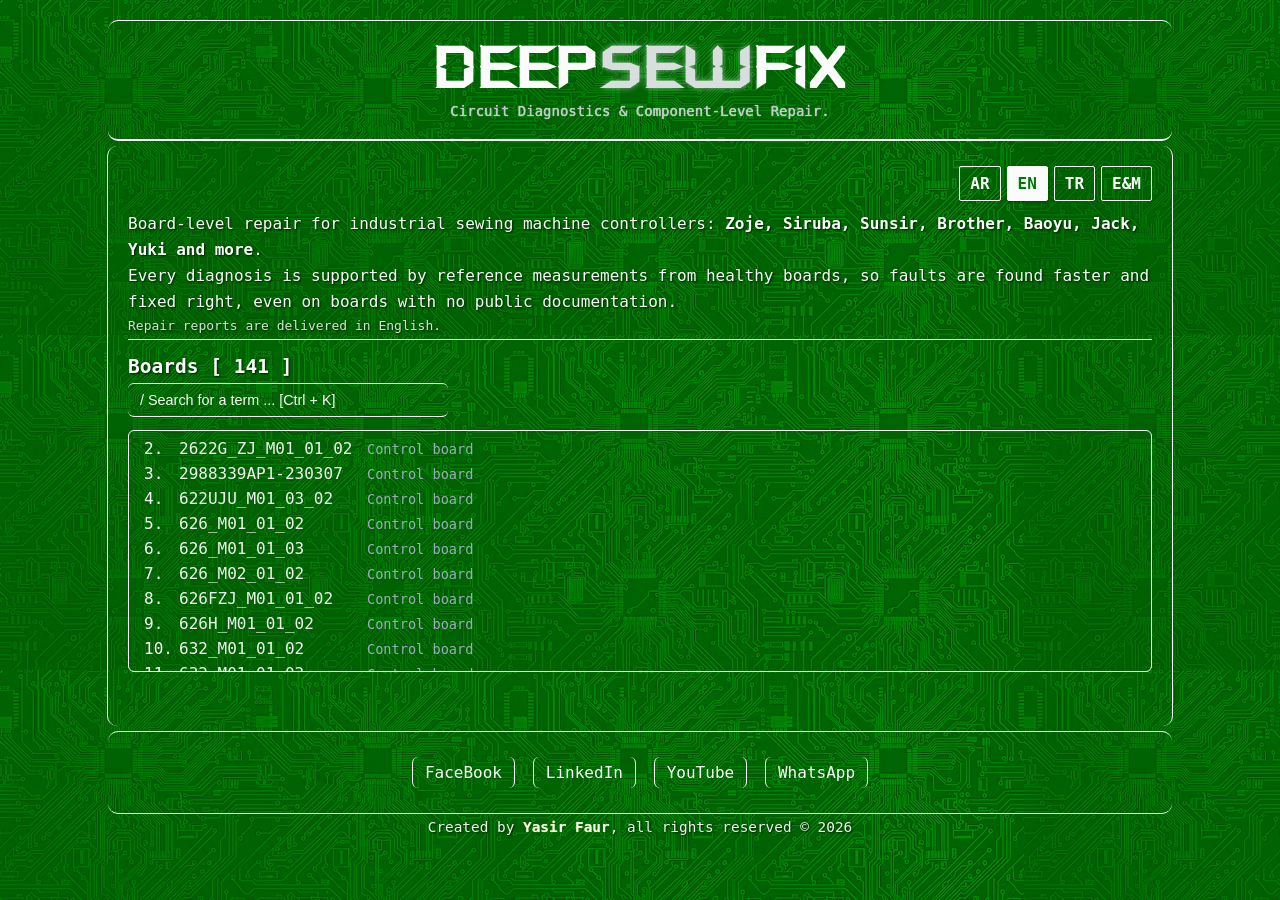
<file: index.html>
<!DOCTYPE html>
<html lang="en" dir="ltr">
    <head>
        <meta charset="UTF-8">
        <!-- Link external CSS stylesheet -->
        <link rel="stylesheet" href="css/style.css">
    </head>
    <body>
        <!-- Simple header container -->
        <header class="main-header">
            <!-- Brand logo and site title -->
            <div class="logo">DEEP<span class="sew">SEW</span>FIX</div>
            <p class="tagline">Circuit Diagnostics & Component-Level Repair.</p>
        </header>

        <!-- Main body content section -->
        <main class="main-content">
            <!-- Simple intro section explaining the deep electronic repair service -->
            <div class="site-intro">
                <div class="lang-switch" role="group" aria-label="Language">
                <button type="button" data-lang="ar" lang="ar">AR</button>
                <button type="button" data-lang="en" lang="en" class="active">EN</button>
                <button type="button" data-lang="tr" lang="tr">TR</button>
                <a  href="/boards/expertise.html" class="e_m_btn">E&M</a>
                </div>

                <!-- Simple explanation of service addressing industrial sewing machine control boards -->
                <p data-i18n="intro1"></p>
                <p data-i18n="intro2"></p>

                <p class="report-note" data-i18n="note"></p>
            </div>

            <h2>Boards <span id="term-count"></span></h2>

            <!-- Search input field -->
            <form onsubmit="event.preventDefault();">
                <input type="text" id="search-input" placeholder="/ Search for a term ... [Ctrl + K]">
            </form>

            <!-- Ordered list for terms -->
            <!-- HTML List with ID -->
            <ol id="terms-list">
                <li>
                    <a href="boards/0d-p05-010-04.html">0d-p05-010-04</a>
                    <span class="term-desc">Control board</span>
                </li>
                <li>
                    <a href="boards/622uju_m01_03_02.html">622uju_m01_03_02</a>
                    <span class="term-desc">Control board</span>
                </li>
                <li>
                    <a href="boards/626_m01_01_02.html">626_m01_01_02</a>
                    <span class="term-desc">Control board</span>
                </li>
                <li>
                    <a href="boards/626_m01_01_03.html">626_m01_01_03</a>
                    <span class="term-desc">Control board</span>
                </li>
                <li>
                    <a href="boards/626_M02_01_02.html">626_M02_01_02</a>
                    <span class="term-desc">Control board</span>
                </li>
                <li>
                    <a href="boards/626fzj_m01_01_02.html">626fzj_m01_01_02</a>
                    <span class="term-desc">Control board</span>
                </li>
                <li>
                    <a href="boards/626h_m01_01_02.html">626h_m01_01_02</a>
                    <span class="term-desc">Control board</span>
                </li>
                <li>
                    <a href="boards/632_M01_01_02.html">632_M01_01_02</a>
                    <span class="term-desc">Control board</span>
                </li>
                <li>
                    <a href="boards/632_M01_01_03.html">632_M01_01_03</a>
                    <span class="term-desc">Control board</span>
                </li>
                <li>
                    <a href="boards/632_M01_02_03.html">632_M01_02_03</a>
                    <span class="term-desc">Control board</span>
                </li>
                <li>
                    <a href="boards/636h_m01_01_03.html">636h_m01_01_03</a>
                    <span class="term-desc">Control board</span>
                </li>
                <li>
                    <a href="boards/638_m01_01_04.html">638_m01_01_04</a>
                    <span class="term-desc">Control board</span>
                </li>
                <li>
                    <a href="boards/638_m01_02_02.html">638_m01_02_02</a>
                    <span class="term-desc">Control board</span>
                </li>
                <li>
                    <a href="boards/690_jk_v01_01_11.html">690_jk_v01_01_11</a>
                    <span class="term-desc">Control board</span>
                </li>
                <li>
                    <a href="boards/690_m01_01_01.html">690_m01_01_01</a>
                    <span class="term-desc">Control board</span>
                </li>
                <li>
                    <a href="boards/690s_ju_m01_02_02.html">690s_ju_m01_02_02</a>
                    <span class="term-desc">Control board</span>
                </li>
                <li>
                    <a href="boards/2622g_zj_m01_01_02.html">2622g_zj_m01_01_02</a>
                    <span class="term-desc">Control board</span>
                </li>
                <li>
                    <a href="boards/6906_zx_m01_01_03.html">6906_zx_m01_01_03</a>
                    <span class="term-desc">Control board</span>
                </li>
                <li>
                    <a href="boards/6906_zx_m01_04_01.html">6906_zx_m01_04_01</a>
                    <span class="term-desc">Control board</span>
                </li>
                <li>
                    <a href="boards/6906_zx_m01_07_01.html">6906_zx_m01_07_01</a>
                    <span class="term-desc">Control board</span>
                </li>
                <li>
                    <a href="boards/8633_M01_01_05.html">8633_M01_01_05</a>
                    <span class="term-desc">Control board</span>
                </li>
                <li>
                    <a href="boards/9632m_m01_01_03.html">9632m_m01_01_03</a>
                    <span class="term-desc">Control board</span>
                </li>
                <li>
                    <a href="boards/2988339ap1-230307.html">2988339ap1-230307</a>
                    <span class="term-desc">Control board</span>
                </li>
                <li>
                    <a href="boards/a335d058a.html">a335d058a</a>
                    <span class="term-desc">Control board</span>
                </li>
                <li>
                    <a href="boards/apms-500a1.html">apms-500a1</a>
                    <span class="term-desc">Control board</span>
                </li>
                <li>
                    <a href="boards/b43k103.html">b43k103</a>
                    <span class="term-desc">Control board</span>
                </li>
                <li>
                    <a href="boards/b43k162-2.html">b43k162-2</a>
                    <span class="term-desc">Control board</span>
                </li>
                <li>
                    <a href="boards/B45E_VM2.1.html">B45E_VM2.1</a>
                    <span class="term-desc">Control board</span>
                </li>
                <li>
                    <a href="boards/b45k_vm1.2.html">b45k_vm1.2</a>
                    <span class="term-desc">Control board</span>
                </li>
                <li>
                    <a href="boards/b47a162-4.html">b47a162-4</a>
                    <span class="term-desc">Control board</span>
                </li>
                <li>
                    <a href="boards/BJB206-04.html">BJB206-04</a>
                    <span class="term-desc">Control board</span>
                </li>
                <li>
                    <a href="boards/bybf_v1_08.html">bybf_v1_08</a>
                    <span class="term-desc">Control board</span>
                </li>
                <li>
                    <a href="boards/cfp.1199-03r1.html">cfp.1199-03r1</a>
                    <span class="term-desc">Control board</span>
                </li>
                <li>
                    <a href="boards/ck.html">ck</a>
                    <span class="term-desc">Control board</span>
                </li>
                <li>
                    <a href="boards/cmb00820.html">cmb00820</a>
                    <span class="term-desc">Control board</span>
                </li>
                <li>
                    <a href="boards/ee4_ek4-d-v1.3.html">ee4_ek4-d-v1.3</a>
                    <span class="term-desc">Control board</span>
                </li>
                <li>
                    <a href="boards/haw-500ap.html">haw-500ap</a>
                    <span class="term-desc">Control board</span>
                </li>
                <li>
                    <a href="boards/hctb-0034.html">hctb-0034</a>
                    <span class="term-desc">Control board</span>
                </li>
                <li>
                    <a href="boards/HSB-ES120105D.html">HSB-ES120105D</a>
                    <span class="term-desc">Control board</span>
                </li>
                <li>
                    <a href="boards/HSV-MC122009G.html">HSV-MC122009G</a>
                    <span class="term-desc">Control board</span>
                </li>
                <li>
                    <a href="boards/hsv-mc122014e.html">hsv-mc122014e</a>
                    <span class="term-desc">Control board</span>
                </li>
                <li>
                    <a href="boards/hsv-mc122026.html">hsv-mc122026</a>
                    <span class="term-desc">Control board</span>
                </li>
                <li>
                    <a href="boards/hsv-mc122034.html">hsv-mc122034</a>
                    <span class="term-desc">Control board</span>
                </li>
                <li>
                    <a href="boards/hsv-mc122038c.html">hsv-mc122038c</a>
                    <span class="term-desc">Control board</span>
                </li>
                <li>
                    <a href="boards/hsv-mc122072.html">hsv-mc122072</a>
                    <span class="term-desc">Control board</span>
                </li>
                <li>
                    <a href="boards/hsv-mc122093.html">hsv-mc122093</a>
                    <span class="term-desc">Control board</span>
                </li>
                <li>
                    <a href="boards/hsv-mc122103.html">hsv-mc122103</a>
                    <span class="term-desc">Control board</span>
                </li>
                <li>
                    <a href="boards/hsv-ps122004b.html">hsv-ps122004b</a>
                    <span class="term-desc">Control board</span>
                </li>
                <li>
                    <a href="boards/HSV-PS122007A.html">HSV-PS122007A</a>
                    <span class="term-desc">Control board</span>
                </li>
                <li>
                    <a href="boards/hsv-ps122007e.html">hsv-ps122007e</a>
                    <span class="term-desc">Control board</span>
                </li>
                <li>
                    <a href="boards/hsv-ps122007f.html">hsv-ps122007f</a>
                    <span class="term-desc">Control board</span>
                </li>
                <li>
                    <a href="boards/hsv-ps122017.html">hsv-ps122017</a>
                    <span class="term-desc">Control board</span>
                </li>
                <li>
                    <a href="boards/hsv-ps122019.html">hsv-ps122019</a>
                    <span class="term-desc">Control board</span>
                </li>
                <li>
                    <a href="boards/hsv-ps122019c.html">hsv-ps122019c</a>
                    <span class="term-desc">Control board</span>
                </li>
                <li>
                    <a href="boards/hsv-ps122019d.html">hsv-ps122019d</a>
                    <span class="term-desc">Control board</span>
                </li>
                <li>
                    <a href="boards/HSV-PS122021.html">HSV-PS122021</a>
                    <span class="term-desc">Control board</span>
                </li>
                <li>
                    <a href="boards/hsv-ps122031.html">hsv-ps122031</a>
                    <span class="term-desc">Control board</span>
                </li>
                <li>
                    <a href="boards/hsv-ps122037.html">hsv-ps122037</a>
                    <span class="term-desc">Control board</span>
                </li>
                <li>
                    <a href="boards/hsv-ps122038a.html">hsv-ps122038a</a>
                    <span class="term-desc">Control board</span>
                </li>
                <li>
                    <a href="boards/k-g00-583-a12-r.html">k-g00-583-a12-r</a>
                    <span class="term-desc">Control board</span>
                </li>
                <li>
                    <a href="boards/ls220851-00-01d.html">ls220851-00-01d</a>
                    <span class="term-desc">Control board</span>
                </li>
                <li>
                    <a href="boards/M8620610.html">M8620610</a>
                    <span class="term-desc">Control board</span>
                </li>
                <li>
                    <a href="boards/MC122038C.html">MC122038C</a>
                    <span class="term-desc">Control board</span>
                </li>
                <li>
                    <a href="boards/mu_v3.91c.html">mu_v3.91c</a>
                    <span class="term-desc">Control board</span>
                </li>
                <li>
                    <a href="boards/MUA-V1.01L-4.html">MUA-V1.01L-4</a>
                    <span class="term-desc">Control board</span>
                </li>
                <li>
                    <a href="boards/MU-V1.01J-5.html">MU-V1.01J-5</a>
                    <span class="term-desc">Control board</span>
                </li>
                <li>
                    <a href="boards/MU-V3.06A.html">MU-V3.06A</a>
                    <span class="term-desc">Control board</span>
                </li>
                <li>
                    <a href="boards/mu-v3.15a.html">mu-v3.15a</a>
                    <span class="term-desc">Control board</span>
                </li>
                <li>
                    <a href="boards/mu-v3.18.html">mu-v3.18</a>
                    <span class="term-desc">Control board</span>
                </li>
                <li>
                    <a href="boards/MU-V3.22a.html">MU-V3.22a</a>
                    <span class="term-desc">Control board</span>
                </li>
                <li>
                    <a href="boards/mu-v3.65a.html">mu-v3.65a</a>
                    <span class="term-desc">Control board</span>
                </li>
                <li>
                    <a href="boards/mu-v3.66a.html">mu-v3.66a</a>
                    <span class="term-desc">Control board</span>
                </li>
                <li>
                    <a href="boards/mu-v3.a2a.html">mu-v3.a2a</a>
                    <span class="term-desc">Control board</span>
                </li>
                <li>
                    <a href="boards/MU-V3.E2.html">MU-V3.E2</a>
                    <span class="term-desc">Control board</span>
                </li>
                <li>
                    <a href="boards/NC2101A2.html">NC2101A2</a>
                    <span class="term-desc">Control board</span>
                </li>
                <li>
                    <a href="boards/NC2101A3.html">NC2101A3</a>
                    <span class="term-desc">Control board</span>
                </li>
                <li>
                    <a href="boards/p.hdvb-0073 rev d1.html">p.hdvb-0073 rev d1</a>
                    <span class="term-desc">Control board</span>
                </li>
                <li>
                    <a href="boards/p.hdvb-0073 rev g1.html">p.hdvb-0073 rev g1</a>
                    <span class="term-desc">Control board</span>
                </li>
                <li>
                    <a href="boards/P.HDVB-0073 Rev H2.html">P.HDVB-0073 Rev H2</a>
                    <span class="term-desc">Control board</span>
                </li>
                <li>
                    <a href="boards/p.hdvb-0110.html">p.hdvb-0110</a>
                    <span class="term-desc">Control board</span>
                </li>
                <li>
                    <a href="boards/P.HPWB-0029.html">P.HPWB-0029</a>
                    <span class="term-desc">Control board</span>
                </li>
                <li>
                    <a href="boards/p10.pcb.html">p10.pcb</a>
                    <span class="term-desc">Control board</span>
                </li>
                <li>
                    <a href="boards/panel-j.html">panel-j</a>
                    <span class="term-desc">Control board</span>
                </li>
                <li>
                    <a href="boards/pfaio.html">pfaio</a>
                    <span class="term-desc">Control board</span>
                </li>
                <li>
                    <a href="boards/pfaio_ssl_sp.html">pfaio_ssl_sp</a>
                    <span class="term-desc">Control board</span>
                </li>
                <li>
                    <a href="boards/pn40000021.html">pn40000021</a>
                    <span class="term-desc">Control board</span>
                </li>
                <li>
                    <a href="boards/pn40052690.html">pn40052690</a>
                    <span class="term-desc">Control board</span>
                </li>
                <li>
                    <a href="boards/pn40058900.html">pn40058900</a>
                    <span class="term-desc">Control board</span>
                </li>
                <li>
                    <a href="boards/pn40085908.html">pn40085908</a>
                    <span class="term-desc">Control board</span>
                </li>
                <li>
                    <a href="boards/PN40142270.html">PN40142270</a>
                    <span class="term-desc">Control board</span>
                </li>
                <li>
                    <a href="boards/q6-main-v1.1.html">q6-main-v1.1</a>
                    <span class="term-desc">Control board</span>
                </li>
                <li>
                    <a href="boards/r1t_main_v2.2.html">r1t_main_v2.2</a>
                    <span class="term-desc">Control board</span>
                </li>
                <li>
                    <a href="boards/r2t_main_20191123_v3 2.html">r2t_main_20191123_v3 2</a>
                    <span class="term-desc">Control board</span>
                </li>
                <li>
                    <a href="boards/r5t_main.html">r5t_main</a>
                    <span class="term-desc">Control board</span>
                </li>
                <li>
                    <a href="boards/r5t_main_v2 5.html">r5t_main_v2 5</a>
                    <span class="term-desc">Control board</span>
                </li>
                <li>
                    <a href="boards/sc0720f.html">sc0720f</a>
                    <span class="term-desc">Control board</span>
                </li>
                <li>
                    <a href="boards/SC1102A6.html">SC1102A6</a>
                    <span class="term-desc">Control board</span>
                </li>
                <li>
                    <a href="boards/SC1204A3.html">SC1204A3</a>
                    <span class="term-desc">Control board</span>
                </li>
                <li>
                    <a href="boards/sc1206a4.html">sc1206a4</a>
                    <span class="term-desc">Control board</span>
                </li>
                <li>
                    <a href="boards/sc1206b7.html">sc1206b7</a>
                    <span class="term-desc">Control board</span>
                </li>
                <li>
                    <a href="boards/SC1520A3.html">SC1520A3</a>
                    <span class="term-desc">Control board</span>
                </li>
                <li>
                    <a href="boards/sc1524a2.html">sc1524a2</a>
                    <span class="term-desc">Control board</span>
                </li>
                <li>
                    <a href="boards/sc1601a3.html">sc1601a3</a>
                    <span class="term-desc">Control board</span>
                </li>
                <li>
                    <a href="boards/sc1601a4.html">sc1601a4</a>
                    <span class="term-desc">Control board</span>
                </li>
                <li>
                    <a href="boards/SC1601A5.html">SC1601A5</a>
                    <span class="term-desc">Control board</span>
                </li>
                <li>
                    <a href="boards/SC1703A3.html">SC1703A3</a>
                    <span class="term-desc">Control board</span>
                </li>
                <li>
                    <a href="boards/sc1703a5.html">sc1703a5</a>
                    <span class="term-desc">Control board</span>
                </li>
                    <a href="boards/sc1902a4.html">sc1902a4</a>
                    <span class="term-desc">Control board</span>
                </li>
                <li>
                    <a href="boards/sc1903a5.html">sc1903a5</a>
                    <span class="term-desc">Control board</span>
                </li>
                <li>
                    <a href="boards/sc1903a8-1.html">sc1903a8-1</a>
                    <span class="term-desc">Control board</span>
                </li>
                <li>
                    <a href="boards/sc1905a2.html">sc1905a2</a>
                    <span class="term-desc">Control board</span>
                </li>
                <li>
                    <a href="boards/sc1909a4.html">sc1909a4</a>
                    <span class="term-desc">Control board</span>
                </li>
                <li>
                    <a href="boards/sc2003a3.html">sc2003a3</a>
                    <span class="term-desc">Control board</span>
                </li>
                <li>
                    <a href="boards/sc2013a2.html">sc2013a2</a>
                    <span class="term-desc">Control board</span>
                </li>
                <li>
                    <a href="boards/sc2105a5.html">sc2105a5</a>
                    <span class="term-desc">Control board</span>
                </li>
                <li>
                    <a href="boards/sc2113a2.html">sc2113a2</a>
                    <span class="term-desc">Control board</span>
                </li>
                <li>
                    <a href="boards/sp1243a-dz-cpu.html">sp1243a-dz-cpu</a>
                    <span class="term-desc">Control board</span>
                </li>
                <li>
                    <a href="boards/SP1243C.html">SP1243C</a>
                    <span class="term-desc">Control board</span>
                </li>
                <li>
                    <a href="boards/st-430g-main.1.html">st-430g-main.1</a>
                    <span class="term-desc">Control board</span>
                </li>
                <li>
                    <a href="boards/ST-P3800-DP.html">ST-P3800-DP</a>
                    <span class="term-desc">Control board</span>
                </li>
                <li>
                    <a href="boards/SUPU_0V_DS_B.html">SUPU_0V_DS_B</a>
                    <span class="term-desc">Control board</span>
                </li>
                <li>
                    <a href="boards/supu_500_main_3.html">supu_500_main_3</a>
                    <span class="term-desc">Control board</span>
                </li>
                <li>
                    <a href="boards/supu_aio_all_dtyj.html">supu_aio_all_dtyj</a>
                    <span class="term-desc">Control board</span>
                </li>
                <li>
                    <a href="boards/supu_aio_all_jn.html">supu_aio_all_jn</a>
                    <span class="term-desc">Control board</span>
                </li>
                <li>
                    <a href="boards/supu_aio_baoyu_jn.html">supu_aio_baoyu_jn</a>
                    <span class="term-desc">Control board</span>
                </li>
                <li>
                    <a href="boards/supu_bfaio_all_jn.html">supu_bfaio_all_jn</a>
                    <span class="term-desc">Control board</span>
                </li>
                <li>
                    <a href="boards/supu_f3_pin.html">supu_f3_pin</a>
                    <span class="term-desc">Control board</span>
                </li>
                <li>
                    <a href="boards/supu_jn2_main.html">supu_jn2_main</a>
                    <span class="term-desc">Control board</span>
                </li>
                <li>
                    <a href="boards/supu_overseam_ds_aio.html">supu_overseam_ds_aio</a>
                    <span class="term-desc">Control board</span>
                </li>
                <li>
                    <a href="boards/SY-UR055-MV2.5.html">SY-UR055-MV2.5</a>
                    <span class="term-desc">Control board</span>
                </li>
                <li>
                    <a href="boards/Sy-x5_ser-v1.5.html">Sy-x5_ser-v1.5</a>
                    <span class="term-desc">Control board</span>
                </li>
                <li>
                    <a href="boards/TI28030-V2.1.html">TI28030-V2.1</a>
                    <span class="term-desc">Control board</span>
                </li>
                <li>
                    <a href="boards/x5c_v1.4_1030.html">x5c_v1.4_1030</a>
                    <span class="term-desc">Control board</span>
                </li>
                <li>
                    <a href="boards/xr1_main_20180608_v3.1.html">xr1_main_20180608_v3.1</a>
                    <span class="term-desc">Control board</span>
                </li>
                <li>
                    <a href="boards/yd-p05-001-161.html">yd-p05-001-161</a>
                    <span class="term-desc">Control board</span>
                </li>
                <li>
                    <a href="boards/yd-p05-001-177.html">yd-p05-001-177</a>
                    <span class="term-desc">Control board</span>
                </li>
                <li>
                    <a href="boards/yd-p05-001-222.html">yd-p05-001-222</a>
                    <span class="term-desc">Control board</span>
                </li>
                <li>
                    <a href="boards/YX-B22-2C.html">YX-B22-2C</a>
                    <span class="term-desc">Control board</span>
                </li>
                <li>
                    <a href="boards/ZBK903D1-V1.2.html">ZBK903D1-V1.2</a>
                    <span class="term-desc">Control board</span>
                </li>
                <li>
                    <a href="boards/zjaf-m05.31.html">zjaf-m05.31</a>
                    <span class="term-desc">Control board</span>
                </li>
                <li>
                    <a href="boards/zjbf_v3.00c.html">zjbf_v3.00c</a>
                    <span class="term-desc">Control board</span>
                </li>
                <li>
                    <a href="boards/ZJBF-V2.04-A.html">ZJBF-V2.04-A</a>
                    <span class="term-desc">Control board</span>
                </li>
            </ol>
        </main>

        <!-- Footer section with social links -->
        <footer>
        <!-- Social links as text buttons inside footer -->
            <div>
                <a href="https://www.facebook.com/PioneeersTech/" class="btn-link" target="_blank" rel="noopener noreferrer">FaceBook</a>
                <a href="https://www.linkedin.com/in/yasir-faur-68b66713b/" class="btn-link" target="_blank" rel="noopener noreferrer">LinkedIn</a>
                <a href="https://www.youtube.com/c/YasirFaur" class="btn-link" target="_blank" rel="noopener noreferrer">YouTube</a>
                <a href="https://wa.me/905342694115" class="btn-link" target="_blank" rel="noopener noreferrer">WhatsApp</a>        
            </div>
        </footer>

            
    </body>

    <script src="js/script.js"></script>
</html>
</file>
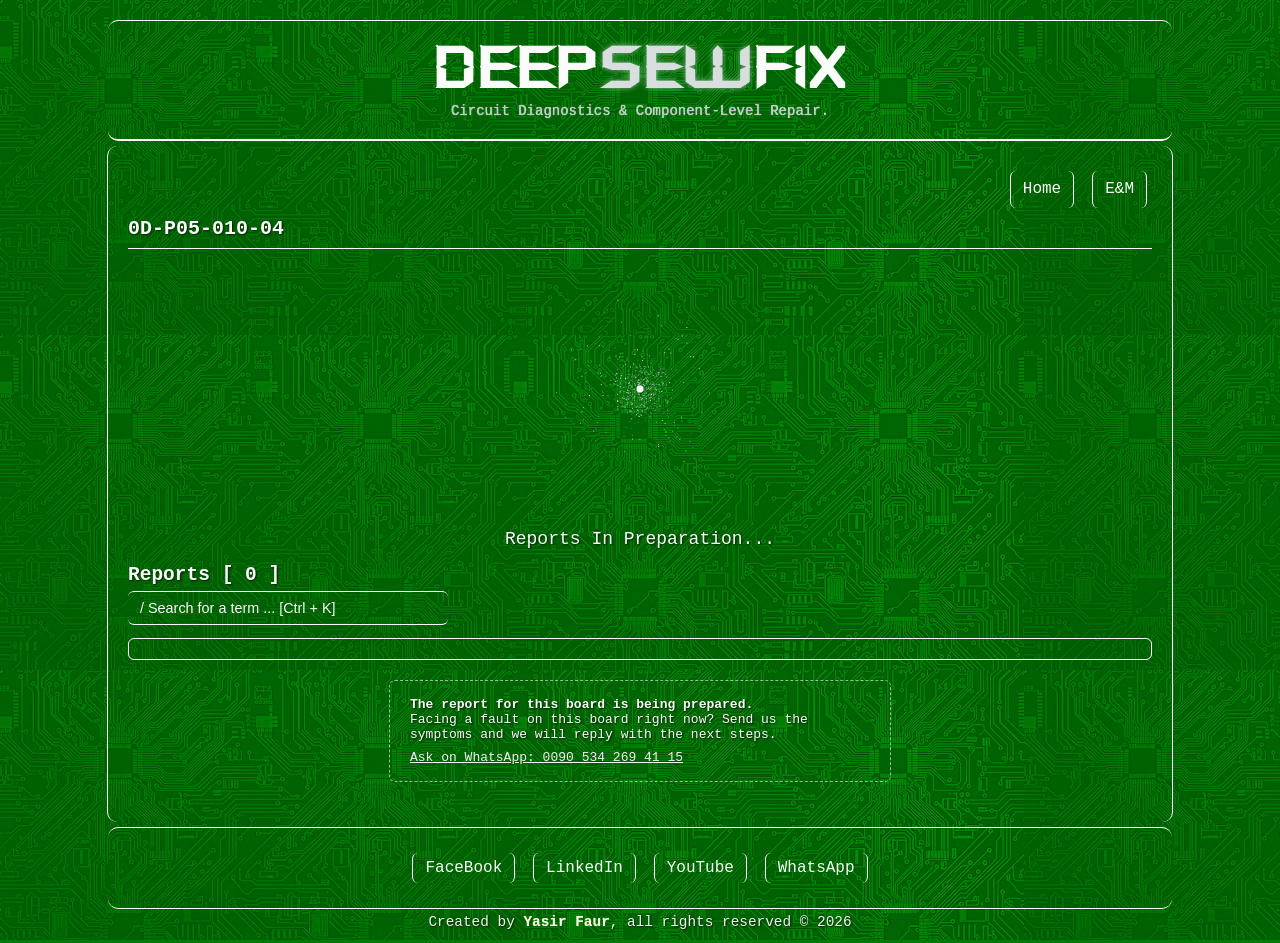
<file: boards/0d-p05-010-04.html>
<!DOCTYPE html>
<html lang="en" dir="ltr">
    <head>
        <meta charset="UTF-8">
        <!-- Link external CSS stylesheet -->
        <link rel="stylesheet" href="../css/style.css">
    </head>
    <body>
        <!-- Simple header container -->
        <header class="main-header">
            <!-- Brand logo and site title -->
            <div class="logo">DEEP<span class="sew">SEW</span>FIX</div>
            <p class="tagline">Circuit Diagnostics & Component-Level Repair.</p>
        </header>

        <!-- Main body content section -->
        <main class="main-content">
            <!-- Simple intro section explaining the deep electronic repair service -->
            <div class="site-intro">                
                
                <div style="display: flex; justify-content: flex-end; gap: 8px; width: 100%;">
                    <a href="../index.html" class="btn-link" target="_self" rel="noopener noreferrer">Home</a>
                    <a href="expertise.html" class="btn-link" target="_self" rel="noopener noreferrer">E&M</a>
                </div>
                <p id="board_name">empty</p>               
            </div>

            <div class="atom-stack">
                <div class="atom" role="img" aria-label="Under construction">
                    <div class="nucleus">Si</div>
                </div>
                <canvas class="qatom" width="440" height="440"></canvas>
            </div>
            <p class="atom-note">Reports In Preparation...</p>
            
            <h2>Reports <span id="term-count"></span></h2>
            <!-- Search input field -->
            <form onsubmit="event.preventDefault();">
                <input type="text" id="search-input" placeholder="/ Search for a term ... [Ctrl + K]">
            </form>

            <!-- Ordered list for terms -->
            <!-- HTML List with ID -->
            <ol id="terms-list">
                
            </ol>

            <div class="help-box">
                <p class="help-title">The report for this board is being prepared.</p>
                <p>Facing a fault on this board right now? Send us the symptoms and we will reply with the next steps.</p>
                <a class="btn-pad" id="wa-link" href="#" target="_blank" rel="noopener">Ask on WhatsApp: 0090 534 269 41 15</a>
            </div>

        </main>

        <!-- Footer section with social links -->
        <footer>
        <!-- Social links as text buttons inside footer -->
            <div>
                <a href="https://www.facebook.com/PioneeersTech/" class="btn-link" target="_blank" rel="noopener noreferrer">FaceBook</a>
                <a href="https://www.linkedin.com/in/yasir-faur-68b66713b/" class="btn-link" target="_blank" rel="noopener noreferrer">LinkedIn</a>
                <a href="https://www.youtube.com/c/YasirFaur" class="btn-link" target="_blank" rel="noopener noreferrer">YouTube</a>
                <a href="https://wa.me/905342694115" class="btn-link" target="_blank" rel="noopener noreferrer">WhatsApp</a>        
            </div>
        </footer>
            
    </body>

    <script src="../js/script.js"></script>

    <script>
        const boards_name = decodeURIComponent(location.pathname)
        .split('/').filter(Boolean).pop()
        .replace(/\.[^.]+$/, '')
        .toUpperCase();

        document.getElementById('board_name').textContent = boards_name;
    </script>

    <script src="../js/atom.js"></script>
   
</html>
</file>
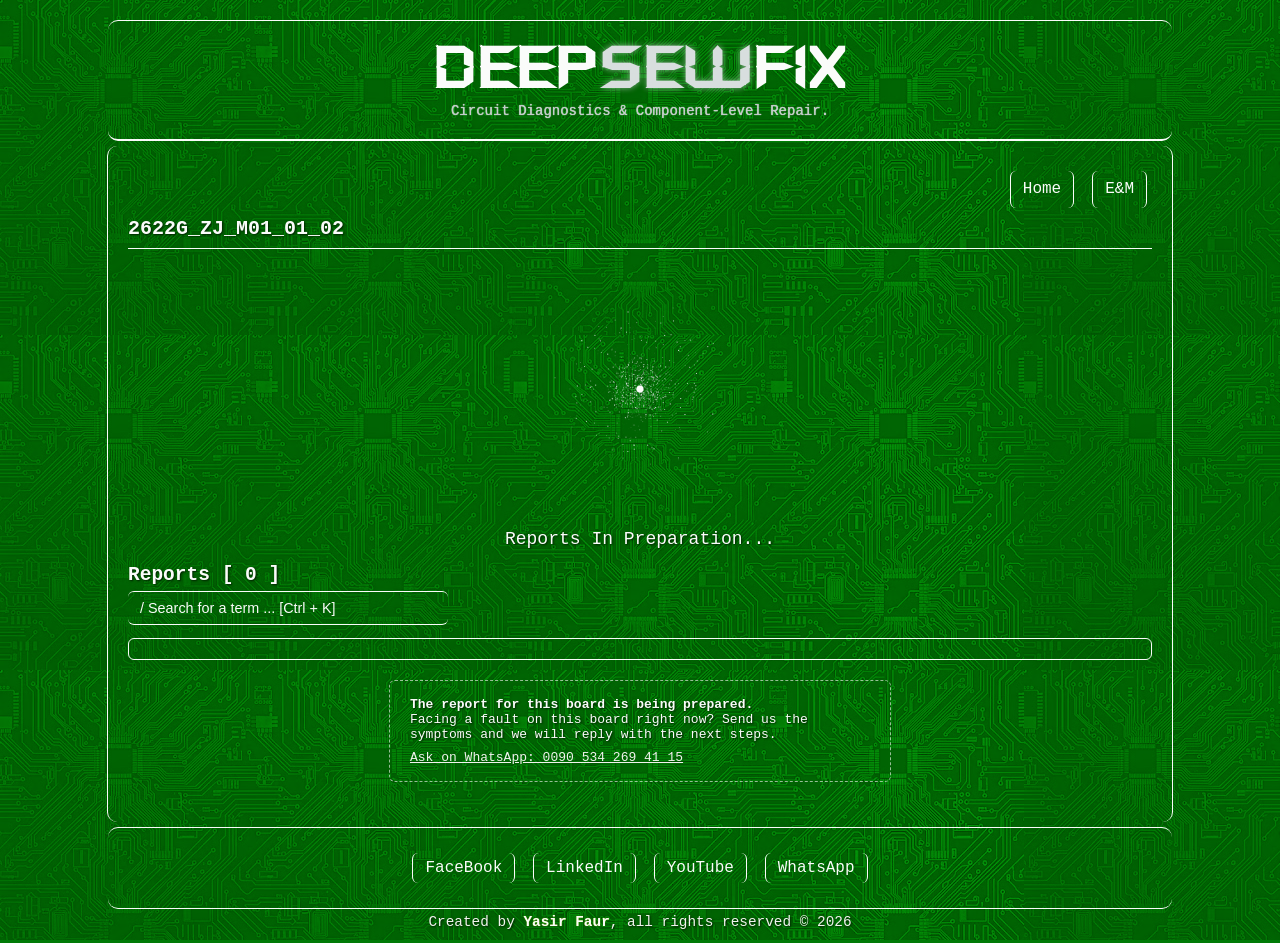
<file: boards/2622g_zj_m01_01_02.html>
<!DOCTYPE html>
<html lang="en" dir="ltr">
    <head>
        <meta charset="UTF-8">
        <!-- Link external CSS stylesheet -->
        <link rel="stylesheet" href="../css/style.css">
    </head>
    <body>
        <!-- Simple header container -->
        <header class="main-header">
            <!-- Brand logo and site title -->
            <div class="logo">DEEP<span class="sew">SEW</span>FIX</div>
            <p class="tagline">Circuit Diagnostics & Component-Level Repair.</p>
        </header>

        <!-- Main body content section -->
        <main class="main-content">
            <!-- Simple intro section explaining the deep electronic repair service -->
            <div class="site-intro">                
                <div style="display: flex; justify-content: flex-end; gap: 8px; width: 100%;">
                    <a href="../index.html" class="btn-link" target="_self" rel="noopener noreferrer">Home</a>
                    <a href="expertise.html" class="btn-link" target="_self" rel="noopener noreferrer">E&M</a>
                </div>
                <p id="board_name">empty</p>               
            </div>

            <div class="atom-stack">
                <div class="atom" role="img" aria-label="Under construction">
                    <div class="nucleus">Si</div>
                </div>
                <canvas class="qatom" width="440" height="440"></canvas>
            </div>
            <p class="atom-note">Reports In Preparation...</p>
            
            <h2>Reports <span id="term-count"></span></h2>
            <!-- Search input field -->
            <form onsubmit="event.preventDefault();">
                <input type="text" id="search-input" placeholder="/ Search for a term ... [Ctrl + K]">
            </form>

            <!-- Ordered list for terms -->
            <!-- HTML List with ID -->
            <ol id="terms-list">
                
            </ol>

            <div class="help-box">
                <p class="help-title">The report for this board is being prepared.</p>
                <p>Facing a fault on this board right now? Send us the symptoms and we will reply with the next steps.</p>
                <a class="btn-pad" id="wa-link" href="#" target="_blank" rel="noopener">Ask on WhatsApp: 0090 534 269 41 15</a>
            </div>

        </main>

        <!-- Footer section with social links -->
        <footer>
        <!-- Social links as text buttons inside footer -->
            <div>
                <a href="https://www.facebook.com/PioneeersTech/" class="btn-link" target="_blank" rel="noopener noreferrer">FaceBook</a>
                <a href="https://www.linkedin.com/in/yasir-faur-68b66713b/" class="btn-link" target="_blank" rel="noopener noreferrer">LinkedIn</a>
                <a href="https://www.youtube.com/c/YasirFaur" class="btn-link" target="_blank" rel="noopener noreferrer">YouTube</a>
                <a href="https://wa.me/905342694115" class="btn-link" target="_blank" rel="noopener noreferrer">WhatsApp</a>        
            </div>
        </footer>
            
    </body>

    <script src="../js/script.js"></script>

    <script>
        const boards_name = decodeURIComponent(location.pathname)
        .split('/').filter(Boolean).pop()
        .replace(/\.[^.]+$/, '')
        .toUpperCase();

        document.getElementById('board_name').textContent = boards_name;
    </script>

    <script>

        // Find every atom drawing on the page and run the code for each one.
        document.querySelectorAll('.atom').forEach(atom => {
        // Get the width of the atom box in pixels.
        const size = atom.clientWidth;
        // Each list is: number of electrons, orbit size (as a fraction), and seconds for one turn.
        [[2, 0.36, 4], [8, 0.68, 9], [4, 1, 16]].forEach(([n, ratio, secs], i) => {
            // Make a new empty box for the orbit.
            const orbit = document.createElement('div');
            // Give the box the CSS class "orbit" so it gets its style.
            orbit.className = 'orbit';
            // Calculate the orbit size: atom size times the fraction.
            const d = size * ratio;
            // Set the width and height of the orbit to the same size, so it is a circle.
            orbit.style.width = orbit.style.height = d + 'px';
            // Set how many seconds one full turn takes.
            orbit.style.animationDuration = secs + 's';
            // Make the second orbit turn the opposite way.
            if (i === 1) orbit.style.animationDirection = 'reverse';
            // Repeat once for each electron in this orbit.
            for (let k = 0; k < n; k++) {
            // Make a new box for one electron.
            const e = document.createElement('div');
            // Give it the CSS class "electron" for its style.
            e.className = 'electron';
            // Find the angle for this electron so all electrons are spread evenly.
            const a = (k / n) * 2 * Math.PI;
            // Move the electron to its place on the circle using cos and sin.
            e.style.transform =
                // Cos gives the left-right position, sin gives the up-down position.
                `translate(${Math.cos(a) * d / 2}px, ${Math.sin(a) * d / 2}px)`;
            // Put the electron inside the orbit, so it turns with the orbit.
            orbit.appendChild(e);
            }
            // Put the finished orbit inside the atom.
            atom.appendChild(orbit);
        });
        });


        // This function draws the quantum atom on a canvas.
        function drawQuantumAtom(canvas) {
        // Get the tool we use to draw on the canvas.
        const ctx = canvas.getContext('2d');
        // Save the canvas width (W) and the center point (C).
        const W = canvas.width, C = W / 2;
        // RMAX is the biggest radius we draw. R0 is the biggest real distance we use.
        const RMAX = C * 0.92, R0 = 6;

        // This list describes the electron groups (shells) of silicon.
        const shells = [
            // First shell: 2 electrons, round shape (s), strong pull from the nucleus.
            { n: 1, count: 2, z: 13.70, ang: 's' },
            // Second shell: 2 electrons, round shape (s).
            { n: 2, count: 2, z: 9.85,  ang: 's' },
            // Second shell: 6 electrons, shape with two lobes (p).
            { n: 2, count: 6, z: 9.85,  ang: 'p' },
            // Third shell: 2 electrons, round shape (s), weaker pull.
            { n: 3, count: 2, z: 4.15,  ang: 's' },
            // Third shell: 2 electrons, shape with two lobes (p).
            { n: 3, count: 2, z: 4.15,  ang: 'p' }
        ];
        // Make an empty list to keep all 14 electrons.
        const electrons = [];
        // Go through each shell one by one.
        shells.forEach(s => {
            // Repeat once for each electron in this shell.
            for (let k = 0; k < s.count; k++)
            // Add one electron to the list; the axis (0, 1 or 2) tells which way a p lobe points.
            electrons.push({ n: s.n, z: s.z, ang: s.ang, axis: k % 3 });
        });

        // This tool makes a random number that follows a "gamma" pattern.
        const gamma = k => {
            // Start the total at zero.
            let s = 0;
            // Add k random numbers together.
            for (let i = 0; i < k; i++) s -= Math.log(1 - Math.random());
            // Give back the total.
            return s;
        };
        // Pick a random distance from the nucleus, using the electron's shell (n) and pull (z).
        const sampleR = (n, z) => gamma(2 * n + 1) * n / (2 * z);

        // This function picks a random direction in 3D space.
        function sampleDir(ang, axis) {
            // Keep trying until we find a good direction.
            for (;;) {
            // Pick a random x between -1 and 1.
            const x = Math.random() * 2 - 1,
                    // Pick a random y between -1 and 1.
                    y = Math.random() * 2 - 1,
                    // Pick a random z between -1 and 1.
                    z = Math.random() * 2 - 1;
            // Find the squared length of this point.
            const d = x * x + y * y + z * z;
            // Skip points that are too small or outside the circle, then try again.
            if (d < 1e-4 || d > 1) continue;
            // Make the point length equal to 1, so it is only a direction (v).
            const l = Math.sqrt(d), v = [x / l, y / l, z / l];
            // Round shapes accept any direction; p shapes prefer directions near their axis.
            if (ang === 's' || Math.random() < v[axis] * v[axis]) return v;
            }
        }

        // This function draws small dots for every electron.
        function plot(samples) {
            // Set the dot color to light grey.
            ctx.fillStyle = '#DDE1E3';
            // Go through all electrons.
            for (const el of electrons) {
            // Draw a few dots for each electron.
            for (let i = 0; i < samples; i++) {
                // Pick a random distance from the nucleus.
                const r = sampleR(el.n, el.z);
                // Pick a random direction.
                const v = sampleDir(el.ang, el.axis);
                // Change the real distance to a screen distance; the power 0.55 keeps small shells visible.
                const d = RMAX * Math.pow(Math.min(r / R0, 1), 0.55); // compress the distance so inner shells are easy to see
                // Draw a 2x2 pixel dot at that place.
                ctx.fillRect(C + v[0] * d - 1, C + v[1] * d - 1, 2, 2);
            }
            }
        }

        // This function draws the nucleus in the middle.
        function nucleus() {
            // Start a new shape.
            ctx.beginPath();
            // Make a circle in the center with radius 7.
            ctx.arc(C, C, 7, 0, 7);
            // Set the color to white.
            ctx.fillStyle = '#fff';
            // Fill the circle with the color.
            ctx.fill();
        }


        // Check if the user wants less movement on the screen.
        if (matchMedia('(prefers-reduced-motion: reduce)').matches) {
            // Draw many dots at once to make one still picture.
            for (let i = 0; i < 150; i++) plot(1);
            // Draw the nucleus on top.
            nucleus();
            // Stop here, so there is no animation.
            return;
        }

        // Start a function that runs itself right away, once per frame.
        (function frame() {
            // Set the mode so the next shape makes old pixels more transparent.
            ctx.globalCompositeOperation = 'destination-out'; // fade old dots slowly
            // Choose a fade strength of 10 percent.
            ctx.fillStyle = 'rgba(0,0,0,0.10)';
            // Fade the whole canvas a little.
            ctx.fillRect(0, 0, W, W);
            // Go back to the normal drawing mode.
            ctx.globalCompositeOperation = 'source-over';
            // Draw 3 new dots for each electron.
            plot(3);
            // Draw the nucleus again on top.
            nucleus();
            // Ask the browser to run this function again for the next frame.
            requestAnimationFrame(frame);
        })();
        }

        // Find every quantum canvas on the page and draw an atom on it.
        document.querySelectorAll('.qatom').forEach(drawQuantumAtom);

        // Find every box that holds both atom drawings.
        document.querySelectorAll('.atom-stack').forEach(stack => {
        // Get the two drawings inside the box.
        const views = stack.querySelectorAll(':scope > .atom, :scope > .qatom');
        // Keep the number of the drawing we show now; 0 means the first one.
        let i = 0;
        // Show the first drawing.
        views[0].classList.add('show');

        // If the user wants less movement, stop here and keep one still drawing.
        if (matchMedia('(prefers-reduced-motion: reduce)').matches) return;

        // Run the code inside every 1000 milliseconds (1 second).
        setInterval(() => {
            // Hide the drawing we see now.
            views[i].classList.remove('show');
            // Move to the next drawing; after the last one, go back to the first.
            i = (i + 1) % views.length;
            // Show the next drawing.
            views[i].classList.add('show');
        }, 1000);
        });
//__________________________________________________________________________________________

        const NUMBER = '905342692694115';   // country code + number, no "+" and no leading zero

        const BOARD = decodeURIComponent(location.pathname)
        .split('/').filter(Boolean).pop()
        .replace(/\.[^.]+$/, '')
        .toUpperCase();

        const msg = `Hello, I need technical support for board ${BOARD}.\nSymptoms: `;
        document.getElementById('wa-link').href =
        `https://wa.me/${NUMBER}?text=${encodeURIComponent(msg)}`;
    </script>
</html>
</file>
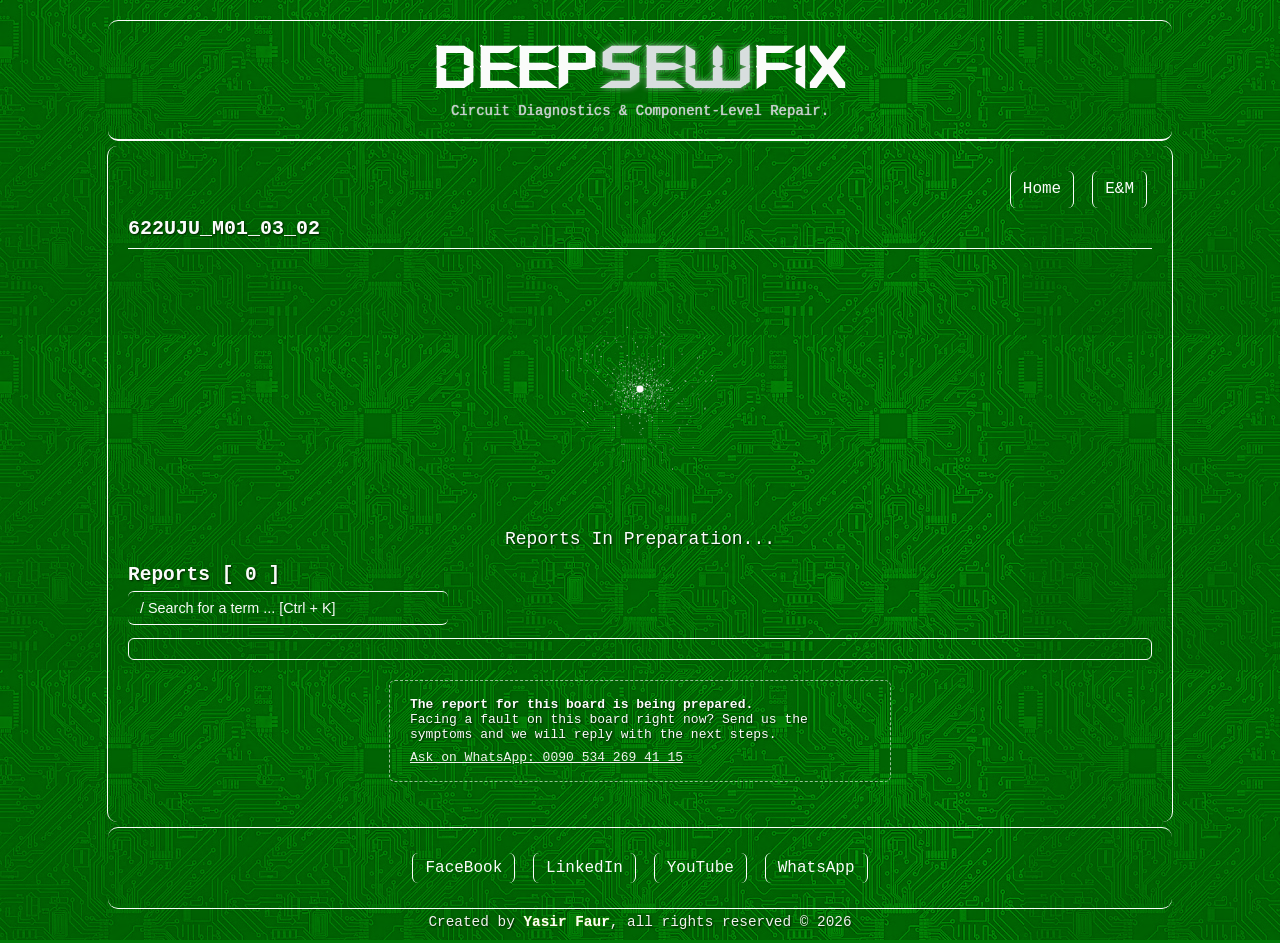
<file: boards/622uju_m01_03_02.html>
<!DOCTYPE html>
<html lang="en" dir="ltr">
    <head>
        <meta charset="UTF-8">
        <!-- Link external CSS stylesheet -->
        <link rel="stylesheet" href="../css/style.css">
    </head>
    <body>
        <!-- Simple header container -->
        <header class="main-header">
            <!-- Brand logo and site title -->
            <div class="logo">DEEP<span class="sew">SEW</span>FIX</div>
            <p class="tagline">Circuit Diagnostics & Component-Level Repair.</p>
        </header>

        <!-- Main body content section -->
        <main class="main-content">
            <!-- Simple intro section explaining the deep electronic repair service -->
            <div class="site-intro">                
                <div style="display: flex; justify-content: flex-end; gap: 8px; width: 100%;">
                    <a href="../index.html" class="btn-link" target="_self" rel="noopener noreferrer">Home</a>
                    <a href="expertise.html" class="btn-link" target="_self" rel="noopener noreferrer">E&M</a>
                </div>               
                <p id="board_name">empty</p>                
            </div>

            <div class="atom-stack">
                <div class="atom" role="img" aria-label="Under construction">
                    <div class="nucleus">Si</div>
                </div>
                <canvas class="qatom" width="440" height="440"></canvas>
            </div>
            <p class="atom-note">Reports In Preparation...</p>
            
            <h2>Reports <span id="term-count"></span></h2>
            <!-- Search input field -->
            <form onsubmit="event.preventDefault();">
                <input type="text" id="search-input" placeholder="/ Search for a term ... [Ctrl + K]">
            </form>

            <!-- Ordered list for terms -->
            <!-- HTML List with ID -->
            <ol id="terms-list">
                
            </ol>

            <div class="help-box">
                <p class="help-title">The report for this board is being prepared.</p>
                <p>Facing a fault on this board right now? Send us the symptoms and we will reply with the next steps.</p>
                <a class="btn-pad" id="wa-link" href="#" target="_blank" rel="noopener">Ask on WhatsApp: 0090 534 269 41 15</a>
            </div>

        </main>

        <!-- Footer section with social links -->
        <footer>
        <!-- Social links as text buttons inside footer -->
            <div>
                <a href="https://www.facebook.com/PioneeersTech/" class="btn-link" target="_blank" rel="noopener noreferrer">FaceBook</a>
                <a href="https://www.linkedin.com/in/yasir-faur-68b66713b/" class="btn-link" target="_blank" rel="noopener noreferrer">LinkedIn</a>
                <a href="https://www.youtube.com/c/YasirFaur" class="btn-link" target="_blank" rel="noopener noreferrer">YouTube</a>
                <a href="https://wa.me/905342694115" class="btn-link" target="_blank" rel="noopener noreferrer">WhatsApp</a>        
            </div>
        </footer>
            
    </body>

    <script src="../js/script.js"></script>

    <script>
        const boards_name = decodeURIComponent(location.pathname)
        .split('/').filter(Boolean).pop()
        .replace(/\.[^.]+$/, '')
        .toUpperCase();

        document.getElementById('board_name').textContent = boards_name;
    </script>

    <script>

        // Find every atom drawing on the page and run the code for each one.
        document.querySelectorAll('.atom').forEach(atom => {
        // Get the width of the atom box in pixels.
        const size = atom.clientWidth;
        // Each list is: number of electrons, orbit size (as a fraction), and seconds for one turn.
        [[2, 0.36, 4], [8, 0.68, 9], [4, 1, 16]].forEach(([n, ratio, secs], i) => {
            // Make a new empty box for the orbit.
            const orbit = document.createElement('div');
            // Give the box the CSS class "orbit" so it gets its style.
            orbit.className = 'orbit';
            // Calculate the orbit size: atom size times the fraction.
            const d = size * ratio;
            // Set the width and height of the orbit to the same size, so it is a circle.
            orbit.style.width = orbit.style.height = d + 'px';
            // Set how many seconds one full turn takes.
            orbit.style.animationDuration = secs + 's';
            // Make the second orbit turn the opposite way.
            if (i === 1) orbit.style.animationDirection = 'reverse';
            // Repeat once for each electron in this orbit.
            for (let k = 0; k < n; k++) {
            // Make a new box for one electron.
            const e = document.createElement('div');
            // Give it the CSS class "electron" for its style.
            e.className = 'electron';
            // Find the angle for this electron so all electrons are spread evenly.
            const a = (k / n) * 2 * Math.PI;
            // Move the electron to its place on the circle using cos and sin.
            e.style.transform =
                // Cos gives the left-right position, sin gives the up-down position.
                `translate(${Math.cos(a) * d / 2}px, ${Math.sin(a) * d / 2}px)`;
            // Put the electron inside the orbit, so it turns with the orbit.
            orbit.appendChild(e);
            }
            // Put the finished orbit inside the atom.
            atom.appendChild(orbit);
        });
        });


        // This function draws the quantum atom on a canvas.
        function drawQuantumAtom(canvas) {
        // Get the tool we use to draw on the canvas.
        const ctx = canvas.getContext('2d');
        // Save the canvas width (W) and the center point (C).
        const W = canvas.width, C = W / 2;
        // RMAX is the biggest radius we draw. R0 is the biggest real distance we use.
        const RMAX = C * 0.92, R0 = 6;

        // This list describes the electron groups (shells) of silicon.
        const shells = [
            // First shell: 2 electrons, round shape (s), strong pull from the nucleus.
            { n: 1, count: 2, z: 13.70, ang: 's' },
            // Second shell: 2 electrons, round shape (s).
            { n: 2, count: 2, z: 9.85,  ang: 's' },
            // Second shell: 6 electrons, shape with two lobes (p).
            { n: 2, count: 6, z: 9.85,  ang: 'p' },
            // Third shell: 2 electrons, round shape (s), weaker pull.
            { n: 3, count: 2, z: 4.15,  ang: 's' },
            // Third shell: 2 electrons, shape with two lobes (p).
            { n: 3, count: 2, z: 4.15,  ang: 'p' }
        ];
        // Make an empty list to keep all 14 electrons.
        const electrons = [];
        // Go through each shell one by one.
        shells.forEach(s => {
            // Repeat once for each electron in this shell.
            for (let k = 0; k < s.count; k++)
            // Add one electron to the list; the axis (0, 1 or 2) tells which way a p lobe points.
            electrons.push({ n: s.n, z: s.z, ang: s.ang, axis: k % 3 });
        });

        // This tool makes a random number that follows a "gamma" pattern.
        const gamma = k => {
            // Start the total at zero.
            let s = 0;
            // Add k random numbers together.
            for (let i = 0; i < k; i++) s -= Math.log(1 - Math.random());
            // Give back the total.
            return s;
        };
        // Pick a random distance from the nucleus, using the electron's shell (n) and pull (z).
        const sampleR = (n, z) => gamma(2 * n + 1) * n / (2 * z);

        // This function picks a random direction in 3D space.
        function sampleDir(ang, axis) {
            // Keep trying until we find a good direction.
            for (;;) {
            // Pick a random x between -1 and 1.
            const x = Math.random() * 2 - 1,
                    // Pick a random y between -1 and 1.
                    y = Math.random() * 2 - 1,
                    // Pick a random z between -1 and 1.
                    z = Math.random() * 2 - 1;
            // Find the squared length of this point.
            const d = x * x + y * y + z * z;
            // Skip points that are too small or outside the circle, then try again.
            if (d < 1e-4 || d > 1) continue;
            // Make the point length equal to 1, so it is only a direction (v).
            const l = Math.sqrt(d), v = [x / l, y / l, z / l];
            // Round shapes accept any direction; p shapes prefer directions near their axis.
            if (ang === 's' || Math.random() < v[axis] * v[axis]) return v;
            }
        }

        // This function draws small dots for every electron.
        function plot(samples) {
            // Set the dot color to light grey.
            ctx.fillStyle = '#DDE1E3';
            // Go through all electrons.
            for (const el of electrons) {
            // Draw a few dots for each electron.
            for (let i = 0; i < samples; i++) {
                // Pick a random distance from the nucleus.
                const r = sampleR(el.n, el.z);
                // Pick a random direction.
                const v = sampleDir(el.ang, el.axis);
                // Change the real distance to a screen distance; the power 0.55 keeps small shells visible.
                const d = RMAX * Math.pow(Math.min(r / R0, 1), 0.55); // compress the distance so inner shells are easy to see
                // Draw a 2x2 pixel dot at that place.
                ctx.fillRect(C + v[0] * d - 1, C + v[1] * d - 1, 2, 2);
            }
            }
        }

        // This function draws the nucleus in the middle.
        function nucleus() {
            // Start a new shape.
            ctx.beginPath();
            // Make a circle in the center with radius 7.
            ctx.arc(C, C, 7, 0, 7);
            // Set the color to white.
            ctx.fillStyle = '#fff';
            // Fill the circle with the color.
            ctx.fill();
        }


        // Check if the user wants less movement on the screen.
        if (matchMedia('(prefers-reduced-motion: reduce)').matches) {
            // Draw many dots at once to make one still picture.
            for (let i = 0; i < 150; i++) plot(1);
            // Draw the nucleus on top.
            nucleus();
            // Stop here, so there is no animation.
            return;
        }

        // Start a function that runs itself right away, once per frame.
        (function frame() {
            // Set the mode so the next shape makes old pixels more transparent.
            ctx.globalCompositeOperation = 'destination-out'; // fade old dots slowly
            // Choose a fade strength of 10 percent.
            ctx.fillStyle = 'rgba(0,0,0,0.10)';
            // Fade the whole canvas a little.
            ctx.fillRect(0, 0, W, W);
            // Go back to the normal drawing mode.
            ctx.globalCompositeOperation = 'source-over';
            // Draw 3 new dots for each electron.
            plot(3);
            // Draw the nucleus again on top.
            nucleus();
            // Ask the browser to run this function again for the next frame.
            requestAnimationFrame(frame);
        })();
        }

        // Find every quantum canvas on the page and draw an atom on it.
        document.querySelectorAll('.qatom').forEach(drawQuantumAtom);

        // Find every box that holds both atom drawings.
        document.querySelectorAll('.atom-stack').forEach(stack => {
        // Get the two drawings inside the box.
        const views = stack.querySelectorAll(':scope > .atom, :scope > .qatom');
        // Keep the number of the drawing we show now; 0 means the first one.
        let i = 0;
        // Show the first drawing.
        views[0].classList.add('show');

        // If the user wants less movement, stop here and keep one still drawing.
        if (matchMedia('(prefers-reduced-motion: reduce)').matches) return;

        // Run the code inside every 1000 milliseconds (1 second).
        setInterval(() => {
            // Hide the drawing we see now.
            views[i].classList.remove('show');
            // Move to the next drawing; after the last one, go back to the first.
            i = (i + 1) % views.length;
            // Show the next drawing.
            views[i].classList.add('show');
        }, 1000);
        });
//__________________________________________________________________________________________

        const NUMBER = '905342692694115';   // country code + number, no "+" and no leading zero

        const BOARD = decodeURIComponent(location.pathname)
        .split('/').filter(Boolean).pop()
        .replace(/\.[^.]+$/, '')
        .toUpperCase();

        const msg = `Hello, I need technical support for board ${BOARD}.\nSymptoms: `;
        document.getElementById('wa-link').href =
        `https://wa.me/${NUMBER}?text=${encodeURIComponent(msg)}`;
    </script>
</html>
</file>
<file: css/style.css>
/* Base page styling with dark background and pcb green accent */
p, h2 {
    margin: 0;
}

p, h1, h2, h3 {
    text-shadow: 1px 1px 2px #002200;
}

body {
    margin: 0;
    padding: 0;
    background-color: #017b07;
    background-image: url(../images/bg.jfif);
    background-repeat: repeat;
    background-blend-mode: soft-light;
    opacity: 0.98;
    color: #ffffff;
    font-family: monospace;
}

/* Header styled like a pcb silkscreen banner */
.main-header {
    
    padding: 20px;
    text-align: center;
    border-bottom: 2px solid #ffffff;
}

.logo {
    font-size: clamp(2rem, 6vw, 3.5rem);
    letter-spacing: 0.08em;
    line-height: 1.1;
    font-family: digifaw;
    font-weight: bold;
    color: #ffffff;
    letter-spacing: 2px;
}

.logo .sew {
    color: #DDE1E3;
    text-shadow: 0 0 6px rgba(221, 225, 227, 0.6);
    animation: pulse 3s ease-in-out infinite alternate;
}


@keyframes pulse {
  from { text-shadow: 0 0 4px rgba(221, 225, 227, 0.3); }
  to   { text-shadow: 0 0 10px rgba(221, 225, 227, 0.7); }
}

@media (prefers-reduced-motion: reduce) {
  .site-title .sew {
    animation: none;
  }
}

/* Header title centering */
.tagline {
    text-align: center;
    font-size: 14px;
    text-shadow: 0 0 1px #fff;
    color: #C8CDD0;
    margin: 0;
}

/* Main content area */
.main-content {
    padding: 20px 20px;
    text-align: left;
    min-height: 60vh;
}

.main-content h1 {
    color: #ffffff;
    text-transform: uppercase;
}

.site-intro {
    position: relative;
    
}

.site-intro p {
    margin-bottom: 1px;
    text-align: left;
}

.site-intro strong {
    color: #ffffff;
}

.lang-switch {
 display: flex;
  gap: 6px;
  justify-content: flex-end;
  margin-bottom: 10px;
  direction: ltr;
}

.lang-switch button, .e_m_btn{
  font-family: monospace;
  font-size: 16px;
  font-weight: bold;
  color: #fff;
  background: transparent;
  border: 1px solid #fff;
  border-radius: 2px;
  padding: 4px 10px;
  cursor: pointer;
  transition: background-color 0.5s ease;
}

.lang-switch button:hover .e_m_btn:hover{
  background: #fff;
  color:#017b07;
}

.lang-switch button.active {
  background: #fff;
  color:#017b07;
  border-color: #fff;
  box-shadow: inset 0 1px 0 #fff, 0 1px 2px rgba(0,0,0,.4);
}

.lang-switch button:focus-visible {
  outline: 2px solid #fff;
  outline-offset: 2px;
}

/* Hide content by default */
/* Base hidden state */
.toggle-content {
  display: none !important;
}

/* Show content when active class is added */
/* Active visible state */
.toggle-content.active {
  display: block !important;
}

.site-intro p:lang(ar) {
  font-family: Tahoma, "Segoe UI", sans-serif;
  line-height: 1.8;
}

.report-note {
  font-size: 13px;
  opacity: 0.85;
}

/* Container for the terms list to limit height and enable scrolling */
#terms-list {
    /* Limit height to show roughly 3 items */
    max-height: 220px; 
    
    /* Enable vertical scrolling */
    overflow-y: auto; 
    
    /* Smooth scrolling feel */
    /*scroll-behavior: smooth;*/
    
    /* Layout styling adjustments */
    padding-right: 10px;
    margin-bottom: 20px;
    border: 1px solid #fff;
    border-radius: 6px;
    padding: 10px 15px;
}

.main-content h2{
margin-top: 15px;
margin-bottom: 5px;
}

#search-input {
    background-color:transparent;
    color: #ffffff;
    width: 100%;          
    max-width: 320px;   
    padding: 8px 12px; 
    font-size: 0.9rem;

    /* Remove default browser borders */
    border: none;

    /* Set top and bottom borders only */
    border-top: 1px solid #ffffff;
    border-bottom: 1px solid #ffffff;

    /* Keep border radius for top and bottom brackets effect */
    border-radius: 6px;
    outline: none;
    box-sizing: border-box;
}

#search-input::placeholder {
    color: #fff;
    opacity: 1;
}

/* Optional: Custom scrollbar styling for a cleaner look */
#terms-list::-webkit-scrollbar {
    width: 6px;
}

#terms-list::-webkit-scrollbar-thumb {
    background-color: #017b07;
    border-radius: 3px;
}

#terms-list::-webkit-scrollbar-track {
    background-color: #fff;
}

/* Enable list counter */
ol {
    list-style-position: inside;
    padding: 0;
    counter-reset: term-counter; /* Initialize counter */
}

li {
    display: flex;
    align-items: center;
    margin-bottom: 6px;
    font-size: 16px;
}

li::before {
    counter-increment: term-counter;
    content: counter(term-counter) ". ";
    width: 35px; 
    display: inline-block;
    color: #ffffff;
}

li a {
    width: 180px; 
    display: inline-block;
    text-transform: uppercase;
}

.help-box {
  max-width: 460px;
  margin: 20px auto;
  padding: 16px 20px;
  border: 1px dashed rgba(255, 255, 255, .6);
  border-radius: 6px;
  text-align: left;
}
.help-title { font-weight: bold; }
.help-box .btn-pad {
  display: inline-block;
  margin-top: 8px;
  text-decoration:underline;
}

/* Styling for descriptions outside the anchor tag */
.term-desc {
    display: none;
    color: #a0aec0;
    font-size: 0.85rem;
    margin-left: 8px;
}

/* Show on screens wider than 768px */
@media (min-width: 768px) {
    .term-desc {
        display: inline;
    }
}

/* Link styles */
a {
    color: #f6f6f3;
    text-decoration: none;
}

/* Optional: hover state for better interaction */
a:hover {
    color: #017b07;
    background-color: #fff;
    font-weight: bold;
    text-align: center;
}

/* Footer matching the theme */
.main-footer {
    background-color: #017b07;
    text-align: center;
    padding: 15px;
    border-top: 1px solid #ffffff;
    font-size: 14px;
    color: #ffffff;
}

/* Layout alignment and borders for structural sections */
header, footer {
    width: 80%;
    margin-left: auto;
    margin-right: auto;
    margin-bottom: 5px;
    border-top: 1px solid #ffffff;
    border-bottom: 1px solid #ffffff;
    border-radius: 10px;
    padding: 20px;
}

main {
    width: 80%;
    margin-left: auto;
    margin-right: auto;
    margin-bottom: 5px;
    border-left: 1px solid #ffffff;
    border-right: 1px solid #ffffff;
    border-radius: 10px;
    padding: 20px;
}


/* Top margin for header */
header {
    margin-top: 20px;
}

/* Style for intro text section */
.site-intro {
    margin-bottom: 2px;
    padding-bottom: 2px;
    border-bottom: 1px solid #ffffff;
    color: #ffffff;
    font-size: 16px;
    line-height: 1.6;
}

.site-intro h3{
    font-size: 18px;
    font-weight: bold;
}

#content-ar p{
    display: inline;
    font-size: 16px;
    font-family: Tahoma, "Segoe UI", sans-serif;
    line-height: 1.8;
}

.toggle-content{
    display: none;
}

#board_name{
    font-size: 20px;
    font-weight: bold;
}

#e_m{
    font-size: 20px;
    font-weight: bold;
}

/* Footer content centering */
footer {
    text-align: center;    
}

/* Social text button styling */
.btn-link {
    font-size: 16px;
    display: inline-block;
    color: #ffffff;
    border-left: 1px solid #ffffff;
    border-right: 1px solid #ffffff;
    border-radius: 6px;
    padding: 6px 12px;
    margin: 5px;
    
}

/* Hover effect for buttons */
.btn-link:hover {
    background-color: #ffffff;
    color: #017b07;
    
}

/* Designer name styling */
.copyright {
    color: #f6f6f3;
    font-size: 0.9rem;
    text-align: center;
    margin-bottom: 10px;
}

.copyright .designer-name {
    color: #ffffff; 
    font-weight: 600;
    text-shadow: 0 0 1px rgba(219, 235, 0, 0.6); 
}

@font-face {
    font-family: digifaw;
    src: url(../fonts/digifaw.TTF);
}

.atom {
  --size: 220px;
  position: relative;
  width: var(--size);
  height: var(--size);
  margin: 30px auto;
}

.atom-note{
    text-align: center;
    margin-bottom: 10px;
    font-size: 18px;
}
.nucleus {
  position: absolute; inset: 50%;
  width: 36px; height: 36px; margin: -18px;
  border-radius: 50%;
  background: radial-gradient(#fff, #C8CDD0);
  color: #0B2A1E; font: bold 14px monospace;
  display: grid; place-items: center;
  box-shadow: 0 0 12px rgba(221,225,227,.6);
}
.orbit {
  position: absolute; top: 50%; left: 50%;
  border: 1px solid rgba(255,255,255,.35);
  border-radius: 50%;
  transform: translate(-50%, -50%);
  animation: spin linear infinite;
}
.electron {
  position: absolute; top: 50%; left: 50%;
  width: 8px; height: 8px; margin: -4px;
  border-radius: 50%;
  background: #C8CDD0;
  box-shadow: 0 0 6px #fff;
}
@keyframes spin {
  to { transform: translate(-50%, -50%) rotate(360deg); }
}
@media (prefers-reduced-motion: reduce) {
  .orbit { animation: none; }
}


.qatom {
  display: block;
  width: 220px;
  height: 220px;
  margin: 30px auto;
}

.atom-stack {
  position: relative;
  width: 220px;
  height: 220px;
  margin: 30px auto;
}
.atom-stack > .atom,
.atom-stack > .qatom {
  position: absolute;
  inset: 0;
  width: 100%;
  height: 100%;
  margin: 0;
  opacity: 0;
  transition: opacity 0.4s ease;
}
.atom-stack > .show { opacity: 1; }
</file>
